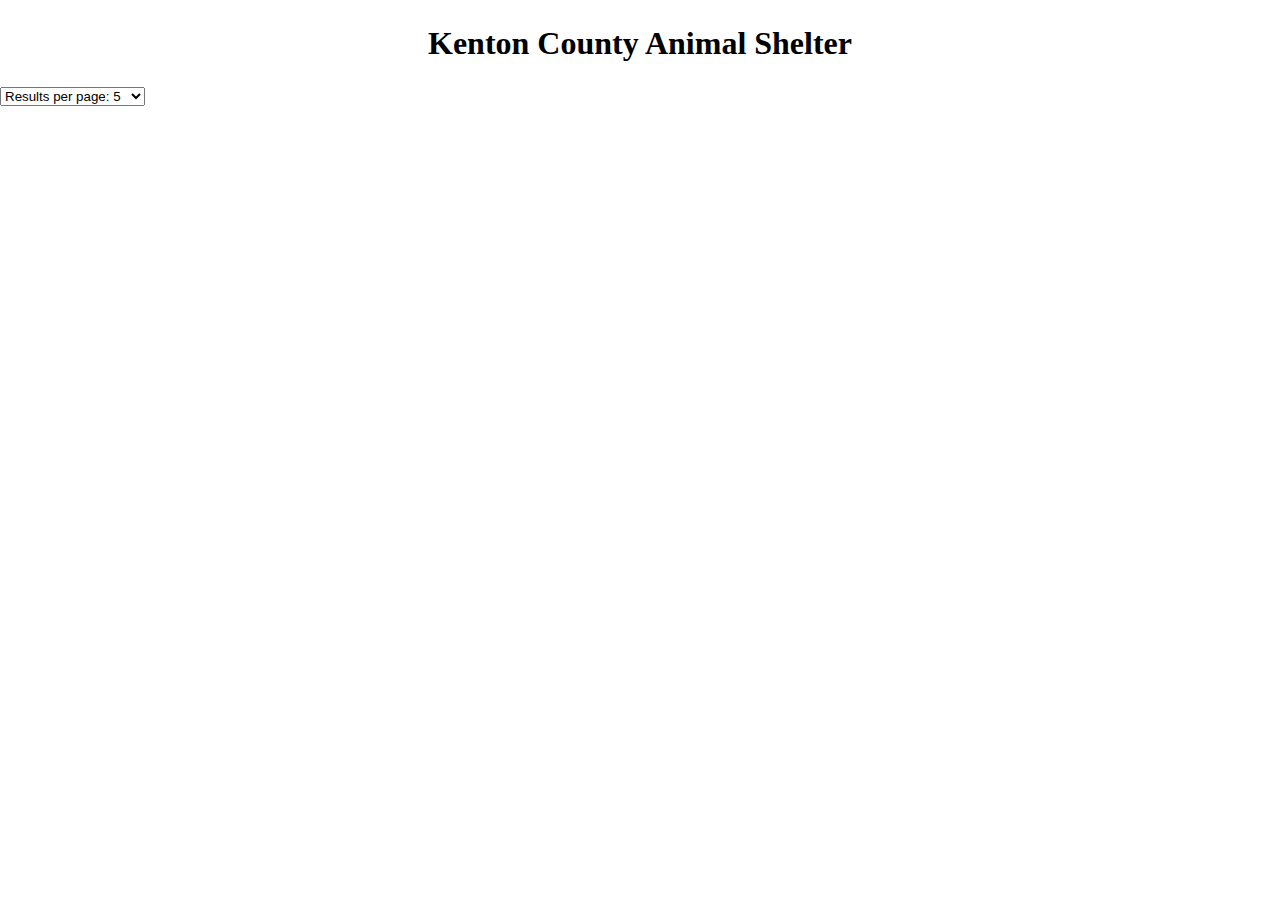
<file: index.html>
<!DOCTYPE html>
<html>
  <head>
    <link
      href="https://cdn.jsdelivr.net/npm/bootstrap@5.1.3/dist/css/bootstrap.min.css"
      rel="stylesheet"
      integrity="sha384-1BmE4kWBq78iYhFldvKuhfTAU6auU8tT94WrHftjDbrCEXSU1oBoqyl2QvZ6jIW3"
      crossorigin="anonymous"
    />
    <link rel="stylesheet" href="style.css" />
  </head>
  <body>
    <h1>Kenton County Animal Shelter</h1>
    <select
      onchange="changeDpp()"
      id="dpp"
      class="form-select"
      aria-label="Default select example"
    >
      <option value="5">Results per page: 5</option>
      <option value="10">Results per page: 10</option>
      <option value="15">Results per page: 15</option>
      <option value="20">Results per page: 20</option>
    </select>
    <div class="nav">
      <nav aria-label="Page navigation example">
        <ul class="pagination" id="page-list"></ul>
      </nav>
    </div>
    <div
      id="dog-list"
      class="row row-cols-1 row-cols-md-2 row-cols-lg-3 g-4"
    ></div>
    <script src="dogs.js"></script>
    <script src="index.js"></script>
    <script
      src="https://cdn.jsdelivr.net/npm/bootstrap@5.1.3/dist/js/bootstrap.bundle.min.js"
      integrity="sha384-ka7Sk0Gln4gmtz2MlQnikT1wXgYsOg+OMhuP+IlRH9sENBO0LRn5q+8nbTov4+1p"
      crossorigin="anonymous"
    ></script>
  </body>
</html>
</file>
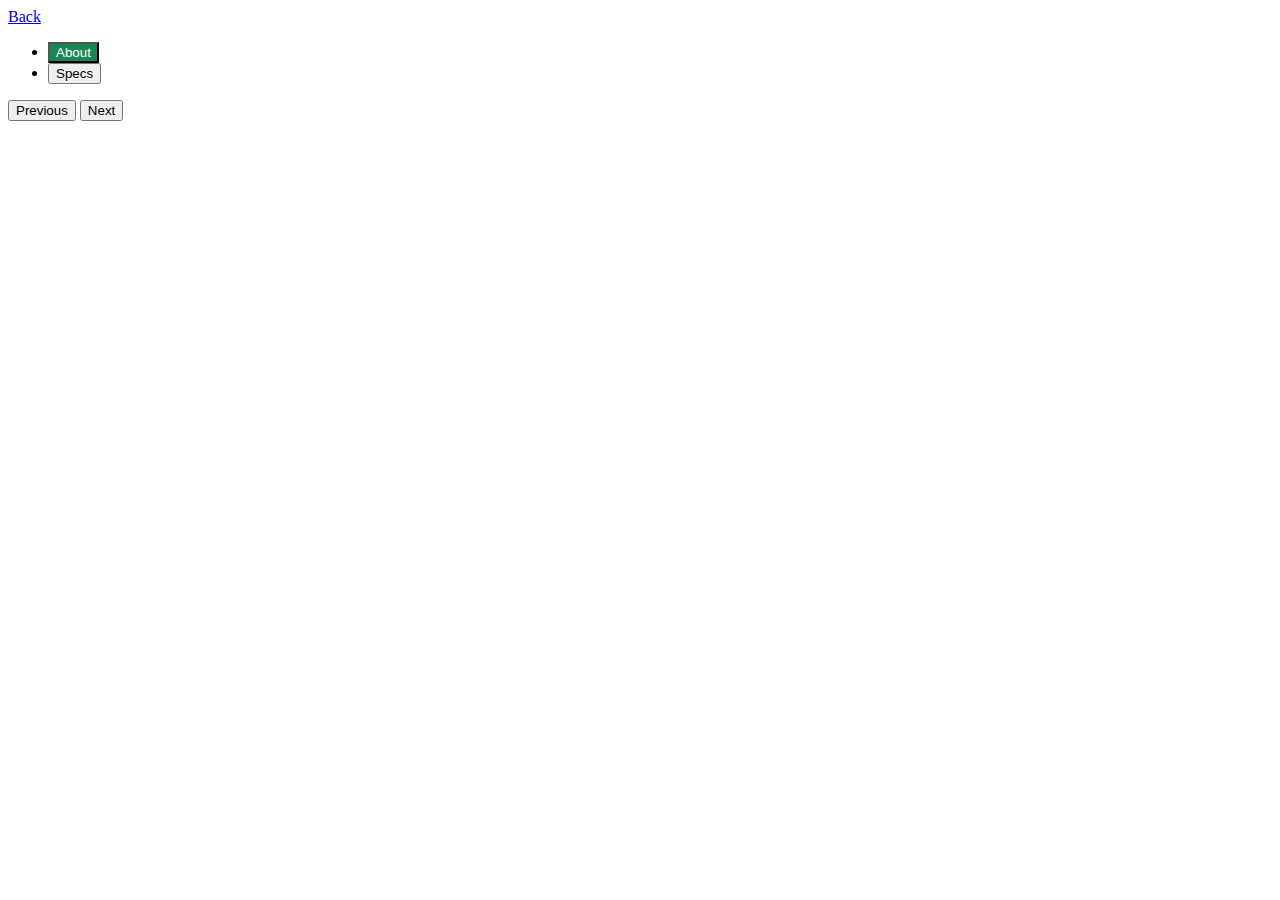
<file: detail.html>
<!DOCTYPE html>
<html>

<head>
  <meta charset="utf-8">
  <meta name="viewport" content="width=device-width, initial-scale=1">
  <link href="https://cdn.jsdelivr.net/npm/bootstrap@5.1.3/dist/css/bootstrap.min.css" rel="stylesheet"
    integrity="sha384-1BmE4kWBq78iYhFldvKuhfTAU6auU8tT94WrHftjDbrCEXSU1oBoqyl2QvZ6jIW3" crossorigin="anonymous">
  <link rel="stylesheet" href="detailCss.css">
</head>

<body>
  <nav class="navbar navbar-light bg-light p-1">
    <a href="index.html" class="btn btn-success">Back</a>
  </nav>

  <div class="container border border-success">
    <div class="row">
      <div class="col-md-6  col-12">


        <div id="name"></div>

        <ul class="nav nav-pills mb-3 green" id="pills-tab" role="tablist">
          <li class="nav-item" role="presentation">
            <button class="nav-link active" id="about-tab" data-bs-toggle="tab" data-bs-target="#about" type="button"
              role="tab" aria-controls="about" aria-selected="true">About</button>
          </li>


          <li class="nav-item" role="presentation">
            <button class="nav-link" id="specs-tab" data-bs-toggle="tab" data-bs-target="#specs" type="button"
              role="tab" aria-controls="specs" aria-selected="false">Specs</button>
          </li>
          
        </ul>

        <div class="tab-content" id="myTabContent">
          <div class="tab-pane fade show active" id="about" role="tabpanel" aria-labelledby="home-tab"></div>

          <div class="tab-pane fade" id="specs" role="tabpanel" aria-labelledby="contact-tab"></div>
        </div>
      </div>
      <div class="col-md-6 col-12">
        <section>

          <div id="animal" class="carousel slide bg-dark" data-bs-ride="carousel" data-bs-keyboard="true">
            <div class="carousel-inner" id="inner-carousel"></div>


            <!-- Carousel Buttons -->
            <button class="carousel-control-prev" type="button" data-bs-target="#animal" data-bs-slide="prev">
              <span class="carousel-control-prev-icon" aria-hidden="true"></span>
              <span class="visually-hidden">Previous</span>
            </button>
            <button class="carousel-control-next" type="button" data-bs-target="#animal" data-bs-slide="next">
              <span class="carousel-control-next-icon" aria-hidden="true"></span>
              <span class="visually-hidden">Next</span>
            </button>

          </div>

        </section>

      </div>
    </div>
  </div>







</body>
<script src="getAllURLParams.js"></script>
<script src="dogs.js"></script>
<script src="detail.js"></script>
<script src="https://cdn.jsdelivr.net/npm/bootstrap@5.1.3/dist/js/bootstrap.bundle.min.js"
  integrity="sha384-ka7Sk0Gln4gmtz2MlQnikT1wXgYsOg+OMhuP+IlRH9sENBO0LRn5q+8nbTov4+1p" crossorigin="anonymous"></script>

</html>
</file>
<file: style.css>
* {
  padding: 0;
  margin: 0;
}
h1 {
  text-align: center;
  padding: 25px;
}
#animal-list {
  display: flex;
  width: 80%;
  margin-left: 10%;
  margin-right: 10%;
}
.card-img-top {
  width: 100%;
  height: 23em;
  object-fit: cover;
  padding: 20px;
}
.card {
  width: 80%;
  margin-left: 10%;
  margin-right: 10%;
  margin-bottom: 20px;
}
.card-body {
  padding: 0px 0px 20px 20px;
}
.card-body * {
  margin-bottom: 7px;
}
.nav {
  margin-top: 40px;
  justify-content: center;
}
@media screen and (max-width: 600px) {
  #animal-list {
    display: block;
    width: 70%;
  }
}
@media screen and (max-width: 800px) {
  .card {
    width: 90%;
    margin: 0 5% 10px 5%;
  }
}
@media screen and (max-width: 1200px) {
  #animal-list {
    width: 100%;
    margin-left: 0px;
    margin-right: 0px;
  }
}
</file>
<file: detailCss.css>
.nav-pills .nav-link.active, .nav-pills .show>.nav-link {
    color: #fff;
    background-color: #198754;
}
</file>
